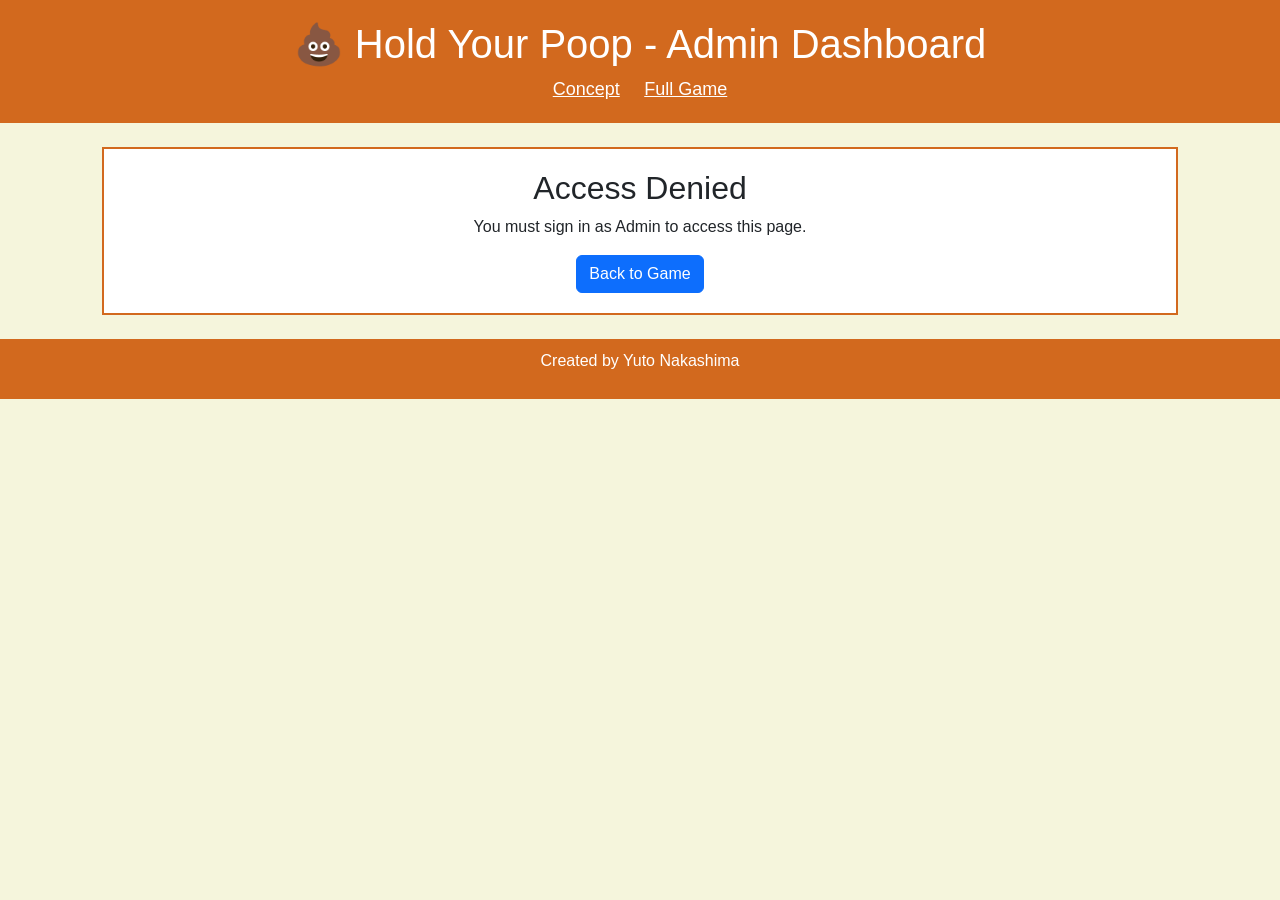
<file: pages/admin.html>
<!DOCTYPE html>
<html lang="en">

<head>
    <meta charset="UTF-8">
    <meta name="viewport" content="width=device-width, initial-scale=1.0">

    <title>Admin Dashboard - Hold Your Poop</title>

    <!-- Bootstrap CSS -->
    <link rel="stylesheet"
          href="https://cdn.jsdelivr.net/npm/bootstrap@5.3.3/dist/css/bootstrap.min.css">

    <!-- Our CSS -->
    <link rel="stylesheet" href="../assets/css/style.css">
</head>

<body>

    <header>
        <h1>💩 Hold Your Poop - Admin Dashboard</h1>

        <nav>
            <a href="../index.html">Concept</a>
            <a href="full.html">Full Game</a>
        </nav>
    </header>

    <main class="container my-4">

        <!-- Access Denied -->
        <section id="accessDenied" style="display:none;">
            <h2>Access Denied</h2>
            <p>You must sign in as Admin to access this page.</p>

            <a href="full.html" class="btn btn-primary">
                Back to Game
            </a>
        </section>

        <!-- Admin Dashboard -->
        <div id="adminDashboard" style="display:none;">

            <!-- ADMIN INFORMATION -->
            <section>
                <h2>Welcome, Admin!</h2>

                <p>
                    Username: <span id="adminUsername"></span>
                </p>

                <p>
                    Role: <span id="adminRole"></span>
                </p>

                <p>
                    Authenticated: <span id="adminAuthenticated"></span>
                </p>
            </section>

            <!-- LEADERBOARD MANAGEMENT -->
            <section>
                <h2>Leaderboard Management</h2>

                <p>Admin can edit and delete scores.</p>

                <p id="adminMessage" role="status"></p>

                <ol id="adminLeaderboard"></ol>
            </section>

            <!-- NEW: APP STATISTICS -->
            <section>
                <h2>App Statistics</h2>

                <p>
                    Total Scores:
                    <span id="totalScores"></span>
                </p>

                <p>
                    Highest Score:
                    <span id="highestScore"></span>
                </p>
            </section>

            <!-- NEW: SESSION INFORMATION -->
            <section>
                <h2>Session Information</h2>

                <p>
                    Current User:
                    <span id="sessionUsername"></span>
                </p>

                <p>
                    Role:
                    <span id="sessionRole"></span>
                </p>

                <p>
                    Authenticated:
                    <span id="sessionAuthenticated"></span>
                </p>
            </section>

            <!-- NEW: SYSTEM INFORMATION -->
            <section>
                <h2>System Information</h2>

                <p>
                    Current Time:
                    <span id="currentTime"></span>
                </p>

                <p>
                    Current Page:
                    <span id="currentPage"></span>
                </p>

                <p>
                    Browser:
                    <span id="browserInfo"></span>
                </p>
            </section>

            <!-- NEW: SESSION STORAGE -->
            <section>
                <h2>Session Storage</h2>

                <pre id="sessionStorageOutput"></pre>
            </section>

            <!-- APPLICATION STATE -->
            <section>
                <h2>Application State (JSON)</h2>

                <pre id="app-state-output"></pre>
            </section>

        </div>

    </main>

    <footer>
        <p>Created by Yuto Nakashima</p>
    </footer>

    <!-- jQuery -->
    <script src="https://code.jquery.com/jquery-3.7.1.min.js"></script>

    <!-- Our JavaScript -->
    <script src="../assets/js/admin.js"></script>

</body>
</html>
</file>
<file: assets/css/style.css>
body {
    background-color: beige;
    font-family: Arial;
    text-align: center;
}

header {
    background-color: chocolate;
    color: white;
    padding: 20px;
}

nav a {
    color: white;
    font-size: 18px;
    margin: 10px;
}

section {
    background-color: white;
    margin: 20px;
    padding: 20px;
    border: 2px solid chocolate;
}

button {
    background-color: chocolate;
    color: white;
    font-size: 18px;
    padding: 10px;
    margin: 5px;
    cursor: pointer;
}

button:hover {
    background-color: brown;
}

#poopMeter {
    background-color: chocolate;
    width: 0%;
    height: 30px;
}

footer {
    background-color: chocolate;
    color: white;
    padding: 10px;
}
</file>
